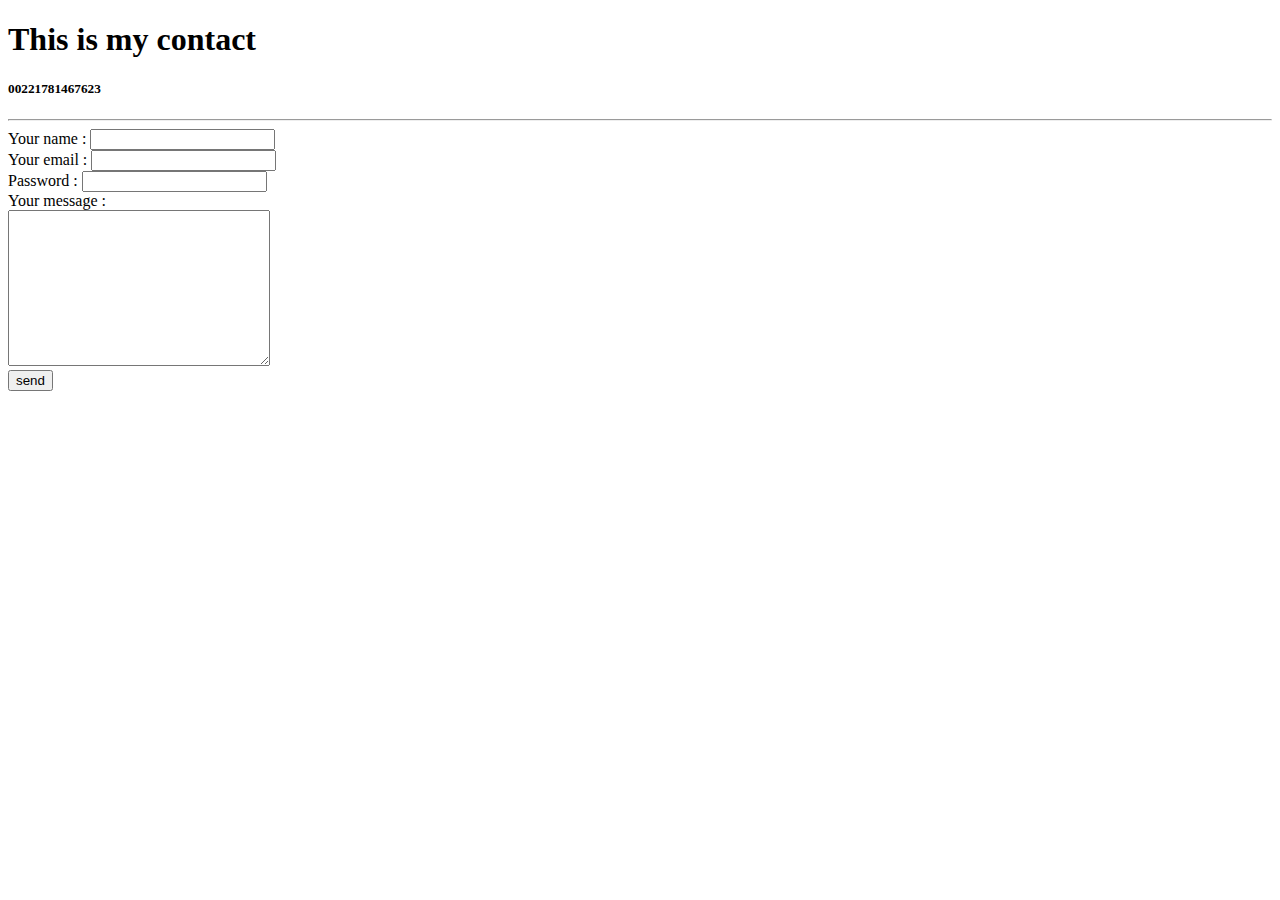
<file: contact.html>
<!DOCTYPE html>
<html lang="en" dir="ltr">
  <head>
    <meta charset="utf-8">
    <title>Contact</title>
  </head>
  <body>
    <h1>This is my contact</h1>
    <h5>00221781467623</h5>
    <hr>
    <!--tthere is some basics input usefull-->
    <form action="mailto:albanogoula65@gmail.com" method="post" enctype="text/plain">
      <label> Your name : </label>
      <input type="text" name="YourName :" value=""><br>
      <label>Your email : </label>
      <input type="email" name="YourEmail :" value=""><br>
      <label>Password : </label>
      <input type="password" name="YourPassword :" value=""><br>
      <label>Your message :</label><br>
      <textarea name="name" rows="10" cols="30"></textarea><br>
      <input type="submit" name="" value="send">
    </form>
  </body>
</html>
</file>
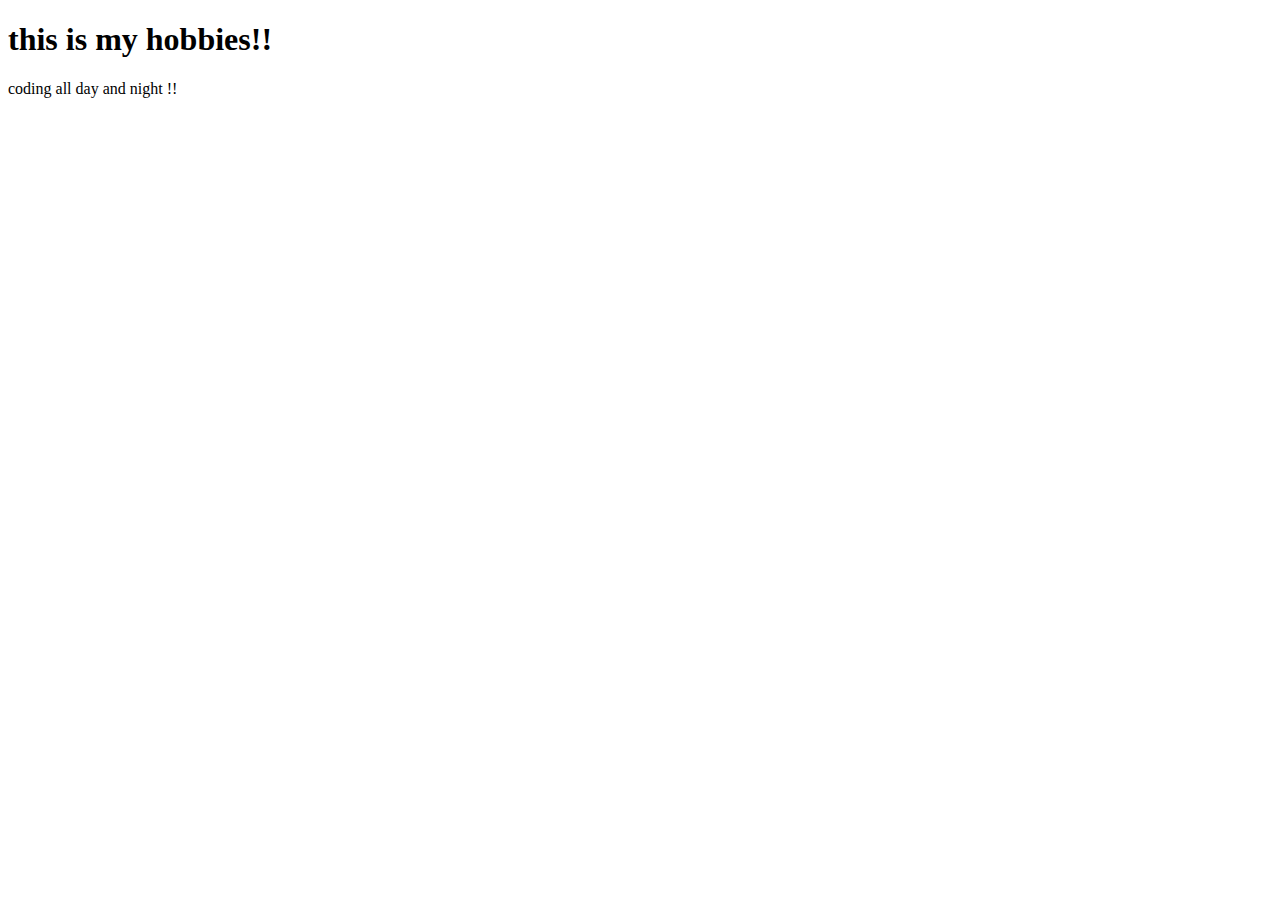
<file: hobbies.html>
<!DOCTYPE html>
<html lang="en" dir="ltr">
  <head>
    <meta charset="utf-8">
    <title>Hobbies</title>
  </head>
  <body>
    <h1>
      this is my hobbies!!
    </h1>
    <p>
        coding all day and night !!
    </p>
  </body>
</html>
</file>
